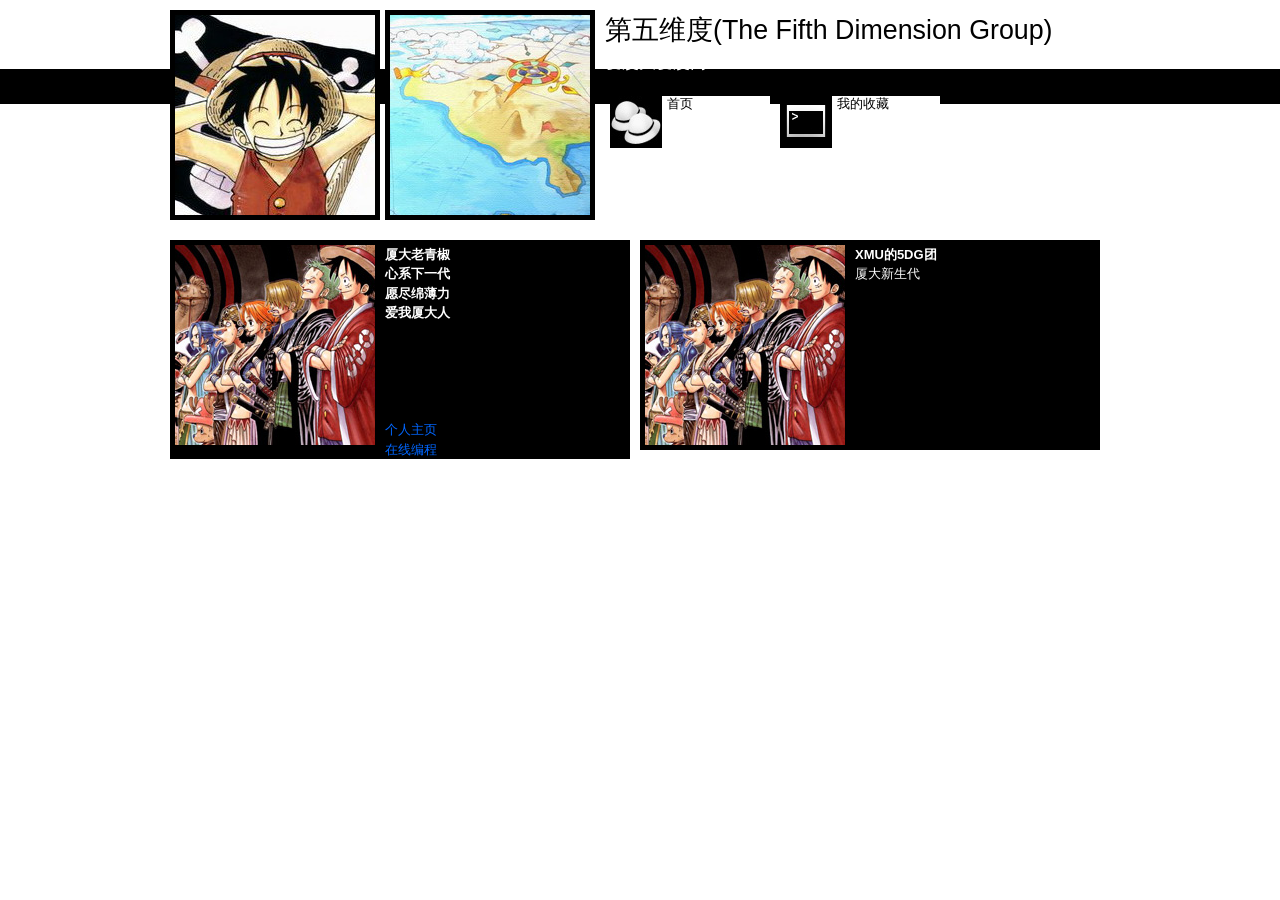
<file: 1.5DG网站模板/index.html>
<!DOCTYPE html PUBLIC "-//W3C//DTD XHTML 1.1//EN" "http://www.w3.org/TR/xhtml11/DTD/xhtml11.dtd">
<html xmlns="http://www.w3.org/1999/xhtml">
	<head>
		<meta http-equiv="Content-Type" content="text/html; charset=UTF-8" />
		<title>5DG</title>
		<link rel="stylesheet" href="cs/style.css" type="text/css" />
		<link rel="icon" type="image/vnd.microsoft.icon/" href="cs/images/hat.ico" />
	</head>
	<body>
		<div class="container_16 clear_fix">
			<div id="header" class="grid_16">
				<img src="cs/images/lufei.jpg" alt="" />
				<img src="cs/images/op.jpg" alt="" />
				<div id="title">
					<h2>第五维度(The Fifth Dimension Group)</h2>
					<h5>爱厦大爱厦门</h5>
				</div>
				<div class="grid_3 omega clear_fix">
					<a href="index.html" class="navlink" onmouseover="this.style.backgroundImage='url(cs/images/index_hov.jpg)'"
					 onmouseout="this.style.backgroundImage='url(cs/images/index.jpg)'" style="background: url('cs/images/index.jpg') no-repeat #fff;">
						<span class="linkname">首页</span>
						<br>
					</a>
				</div>
				<div class="grid_3 omega clear_fix">
					<a href="cs/CS001.html" class="navlink" onmouseover="this.style.backgroundImage='url(cs/images/cs002_hov.jpg)'"
					 onmouseout="this.style.backgroundImage='url(cs/images/cs002.jpg)'" style="background: url('cs/images/cs002.jpg') no-repeat #fff;">
						<span class="linkname">我的收藏</span>
						<br>
					</a>
				</div>
			</div>
			<div id="content" class="grid_16">
				<br>
				<div class="member grid_8 alpha">
					<img src="cs/images/shanzi.jpg" alt="" />
					<img src="cs/images/pirates.jpg" style="position: absolute; top: 0px; left: 0px;" class="imagehover" alt="" />
					<div class="memberDetail">
						<b>厦大老青椒</b><br>
						<b>心系下一代</b><br>
						<b>愿尽绵薄力</b><br>
						<b>爱我厦大人</b><br>						
						<br>
						<br>
						<br>
						<br>
						<br>
					<div class="links">
							<div> <a href="https://andylishengrui.github.io/">个人主页</a> </div>
							<div> <a href="http://xmuoj.com">在线编程</a> </div>
					</div>
					</div>					
				</div>

				<div class="member grid_8 alpha">
					<img src="cs/images/qiaoba.jpg" alt="" />
					<img src="cs/images/pirates.jpg" style="position: absolute; top: 0px; left: 0px;" class="imagehover" alt="" />
					<div class="memberDetail">
						<b>XMU的5DG团</b><br>
						厦大新生代<br>
					</div>
				</div>
			</div>
		</div>
		<div id="footer" class="grid_16">
		</div>
	</body>
</file>
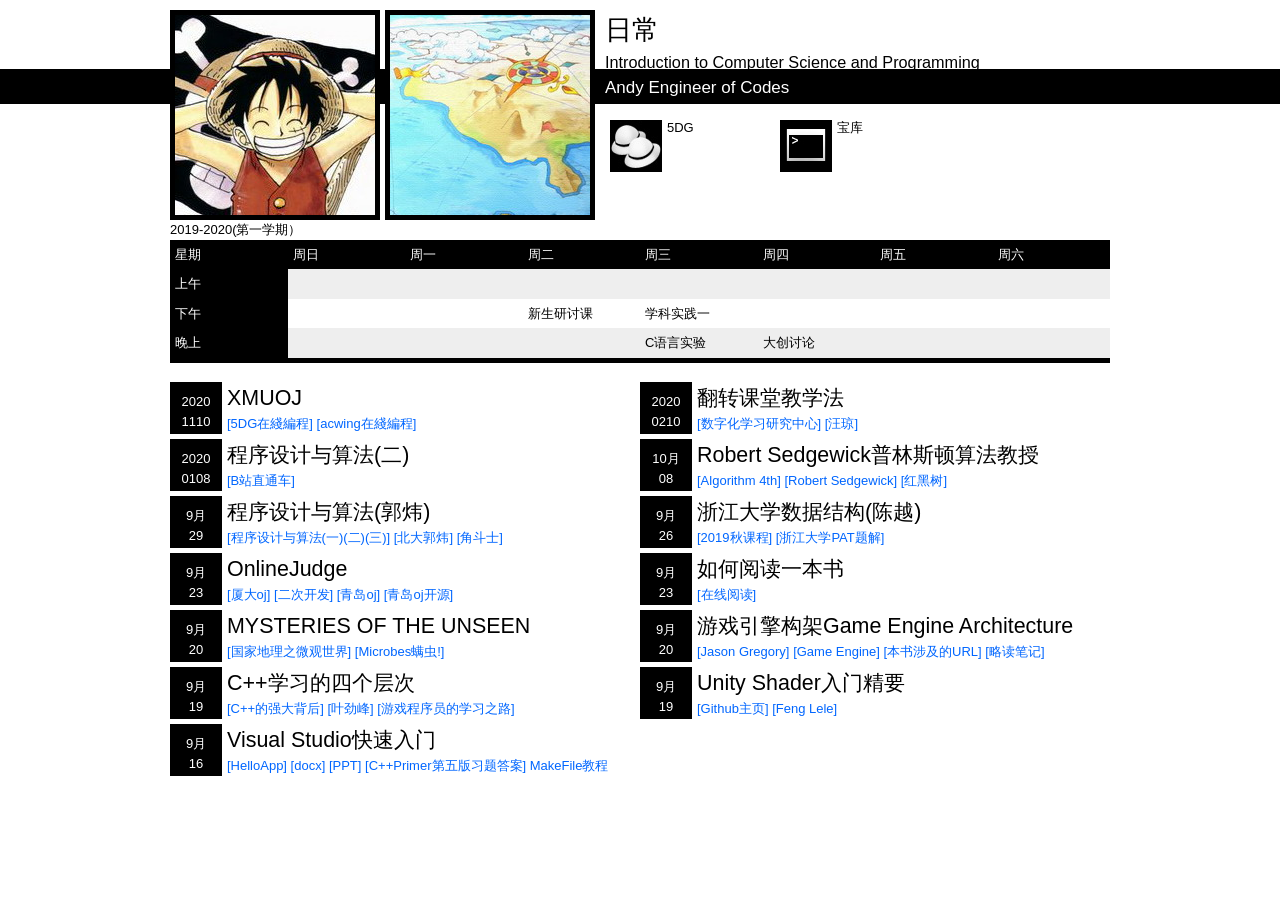
<file: 1.5DG网站模板/cs/CS001.html>
<!DOCTYPE html PUBLIC "-//W3C//DTD XHTML 1.1//EN" "http://www.w3.org/TR/xhtml11/DTD/xhtml11.dtd">
<html xmlns="http://www.w3.org/1999/xhtml">
	<head>
		<meta http-equiv="Content-Type" content="text/html; charset=UTF-8" />
		<title>程序设计之旅</title>
		<link rel="stylesheet" href="style.css" type="text/css" />
		<link rel="icon" type="image/vnd.microsoft.icon/" href="images/hat.ico" />
	</head>
	<body>
		<div class="container_16 clear_fix">
			<div id="header" class="grid_16">
				<img src="images/lufei.jpg" alt="" />
				<img src="images/lufei.jpg" style="position: absolute; top: 0px; left: 0px;" class="imagehover" alt="" />
				<img src="images/op.jpg" alt="" />
				<div id="title">
					<h2>日常</h2>
					Introduction to Computer Science and Programming
					<h5>Andy Engineer of Codes</h5>
				</div>
				<div class="grid_3 omega clear_fix">
					<a href="../index.html" class="navlink" onmouseover="this.style.backgroundImage='url(images/index_hov.jpg)'"
					 onmouseout="this.style.backgroundImage='url(images/index.jpg)'" style="background: url('images/index.jpg') no-repeat #fff;">
						<span class="linkname">5DG</span>
						<br>
					</a>
				</div>
				<div class="grid_3 omega clear_fix">
					<a href="CS001.html" class="navlink" onmouseover="this.style.backgroundImage='url(images/cs002_hov.jpg)'"
					 onmouseout="this.style.backgroundImage='url(images/cs002.jpg)'" style="background: url('images/cs002.jpg') no-repeat #fff;">
						<span class="linkname">宝库</span>
						<br>
					</a>
				</div>
			</div>
			<div id="content" class="grid_16">
				2019-2020(第一学期）
				<table cellpadding="5px" cellspacing="0" id="hours">
					<tbody>
						<tr class="ttitle">
							<td>星期</td>
							<td>周日</td>
							<td>周一</td>
							<td>周二</td>
							<td>周三</td>
							<td>周四</td>
							<td>周五</td>
							<td>周六</td>
						</tr>
						<tr class="bgcolor">
							<td style="background: #000; color: #fff">上午</td>
							<td></td>
							<td></td>
							<td></td>
							<td></td>
							<td></td>
							<td></td>
							<td></td>
						</tr>
						<tr>
							<td style="background: #000; color: #fff">下午</td>
							<td></td>
							<td></td>
							<td>新生研讨课</td>
							<td>学科实践一</td>
							<td></td>
							<td></td>
							<td></td>
						</tr>
						<tr class="bgcolor">
							<td style="background: #000; color: #fff">晚上</td>
							<td></td>
							<td></td>
							<td></td>
							<td>C语言实验</td>
							<td>大创讨论</td>
							<td></td>
							<td></td>
						</tr>						
					</tbody>
				</table>
				<div class="tablefoot"></div>
				<br>
				<div class="lectures grid_8 alpha">
					<div class="date">
						2020<br>1110
					</div>
					<h2>XMUOJ</h2>
					<a href="http://xmuoj.com">[5DG在綫編程]</a>	
					<a href="http://acwing.com">[acwing在綫編程]</a>	
				</div>
				<div class="lectures grid_8 alpha">
					<div class="date">
						2020<br>0210
					</div>
					<h2>翻转课堂教学法</h2>
					<a href="http://www.icourse163.org/learn/PKU-21016#/learn/content?type=detail&id=1214470374">[数字化学习研究中心]</a>
					<a href="http://www.icourse163.org/u/8616680811?userId=1566063&_trace_c_p_k2_=13a980c7be3d43418d03103d8eae80c5">[汪琼]</a>
				</div>
				<div class="lectures grid_8 alpha">
					<div class="date">
						2020<br>0108
					</div>
					<h2>程序设计与算法(二)</h2>
					<a href="https://www.bilibili.com/video/av45109397?p=1">[B站直通车]</a>
				</div>
				<div class="lectures grid_8 alpha">
					<div class="date">
						10月<br>08
					</div>
					<h2>Robert Sedgewick普林斯顿算法教授</h2>
					<a href="https://algs4.cs.princeton.edu/home/">[Algorithm 4th]</a>
					<a href="https://www.cs.princeton.edu/~rs/ ">[Robert Sedgewick]</a>
					<a href="https://www.cs.princeton.edu/~rs/talks/LLRB/RedBlack.pdf">[红黑树]</a>
				</div>
				<div class="lectures grid_8 alpha">
					<div class="date">
						9月<br>29
					</div>
					<h2>程序设计与算法(郭炜)</h2>
					<a href="https://www.icourse163.org/u/mooc1456736596782?userId=1015101381&_trace_c_p_k2_=569ee43e2cf9490b877f60ef8e4cafe8">[程序设计与算法(一)(二)(三)]</a>
					<a href="https://weibo.com/guoweiofpku/ ">[北大郭炜]</a>
					<a href="http://www.flyenglish.com/intro_shareware.htm">[角斗士]</a>
				</div>
				<div class="lectures grid_8 alpha">
					<div class="date">
						9月<br>26
					</div>
					<h2>浙江大学数据结构(陈越)</h2>
					<a href="https://www.icourse163.org/course/ZJU-93001?from=study">[2019秋课程]</a>
					<a href="https://github.com/tiny656">[浙江大学PAT题解]</a>
				</div>

				<div class="lectures grid_8 alpha">
					<div class="date">
						9月<br>23
					</div>
					<h2>OnlineJudge</h2>
					<a href="http://conline.xmu.edu.cn/">[厦大oj]</a>
					<a href="https://github.com/shaohuihuang">[二次开发]</a>
					<a href="https://qduoj.com/">[青岛oj]</a>
					<a href="https://github.com/QingdaoU">[青岛oj开源]</a>
				</div>

				<div class="lectures grid_8 alpha">
					<div class="date">
						9月<br>23
					</div>
					<h2>如何阅读一本书</h2>
					<a href="http://www.xiexingcun.com/read/index.htm">[在线阅读]</a>
				</div>

				<div class="lectures grid_8 alpha">
					<div class="date">
						9月<br>20
					</div>
					<h2>MYSTERIES OF THE UNSEEN</h2>
					<a href="https://events.nationalgeographic.com/films/mysteries-unseen-world">[国家地理之微观世界]</a>
					<a href="https://www.nationalgeographic.org/media/misunderstood-microbes/">[Microbes螨虫!]</a>
				</div>
				<div class="lectures grid_8 alpha">
					<div class="date">
						9月<br>20
					</div>
					<h2>游戏引擎构架Game Engine Architecture</h2>
					<a href="https://www.gameenginebook.com/bio.html">[Jason Gregory]</a>
					<a href="https://www.gameenginebook.com/figures.html">[Game Engine] </a>
					<a href="https://www.gameenginebook.com/urls.html">[本书涉及的URL] </a>
					<a href="https://www.cnblogs.com/AndyLiShengrui/p/11556051.html">[略读笔记]</a>
				</div>

				<div class="lectures grid_8 alpha">
					<div class="date">
						9月<br>19
					</div>
					<h2>C++学习的四个层次</h2>
					<a href="https://www.cnblogs.com/miloyip/archive/2010/09/17/behind_cplusplus.html">[C++的强大背后]</a>
					<a href="https://github.com/miloyip"> [叶劲峰] </a>
					<a href="https://miloyip.github.io/game-programmer/game-programmer-zh-cn.png"> [游戏程序员的学习之路]</a>
				</div>
				<div class="lectures grid_8 alpha">
					<div class="date">
						9月<br>19
					</div>
					<h2>Unity Shader入门精要</h2>
					<a href="https://github.com/candycat1992/unity_shaders_book">[Github主页]</a>
					<a href="http://candycat1992.github.io/">[Feng Lele] </a>
				</div>
				<div class="lectures grid_8 alpha">
					<div class="date">
						9月<br>16
					</div>
					<h2>Visual Studio快速入门</h2>
					<a href="https://github.com/AndyLishengrui/HelloApp">[HelloApp]</a>
					<a href="https://docs.qq.com/doc/DZmZMSGh0WFhGUVN0"> [docx] </a>
					<a href="https://docs.qq.com/slide/DZnl3c3ZZcUhFUmd1">[PPT]</a>
					<a href="https://github.com/Mooophy/Cpp-Primer">[C++Primer第五版习题答案]</a>
					<a href="http://airobot.link/2019/09/16/MakeFile%E6%95%99%E7%A8%8B/">MakeFile教程</a>
				</div>
			</div>
			<div id="footer" class="grid_16">
			</div>
		</div>
	</body>
</file>
<file: 1.5DG网站模板/cs/style.css>
/* = import 960.gs css framework */
@import url(css/960.gs.css);
/* 960.gs css framework */

/* ------------------
 * gobal settings
 * --------------- */
body {
	background: url(images/bg.jpg) top repeat-x;
}
/* ------------------
 * header
 * --------------- */
#header {
	position:relative;
	margin-top:10px;
}
#title {
	margin-left:5px;
	width:500px;
	float:left;
	font-size:125%;
}
#header h5 {
	color:#fff;
	font-weight:normal;
}
#header img {
	border:5px solid #000;
	margin-right:5px;
	float:left;
}
.imagehover:hover {
	opacity: 0;
	filter: alpha(opacity = 0);
}
.navlink {
	line-height:16px;
	display: block;
	padding-left: 57px; 
	height: 53px; 
	text-decoration: none; 
	color: #000;
	margin-top: 0px
}
h2 {
	display: block;
	margin: 0px;
	font-weight: normal;
	font-size: 165%;
}
a {
	color:#0066ff;
	text-decoration:none;
}
/* ------------------
 * container 
 * --------------- */
#content table {
	margin:0px;
	width:100%;
	border:0px;
}
#hours {
	table-layout: fixed;
}
#hours td {
	padding:5px;
}
.ttitle td {
	background-color:#000;
	color:#fff;
}
.bgcolor td {
	background-color:#eeeeee;
}
.tablefoot {
	background-color:#000;
	width:100%;
	height:5px;
	margin-top:0px;
}
.lectures {
	margin-bottom:5px;
}
.date {
	background-color:#000;
	color:#fff;
	width:32px;
	height:32px;
	padding:10px;
	float:left;
	text-align:center;
	margin-right:5px;
}
.member {
	position:relative;
	background-color:#000;
	color:#fff;
    margin-bottom:5px;
}
.member img {
	margin-right:5px;
	border:5px solid #000;
	float:left;
}
.memberDetail {
	height:150px;
	padding:5px;
}
.links {
	float:left
}

/* ------------------
 * footer 
 * --------------- */
#footer {
    margin-top: 15px;
    padding: 15px 0;
    text-align: center;
}
</file>
